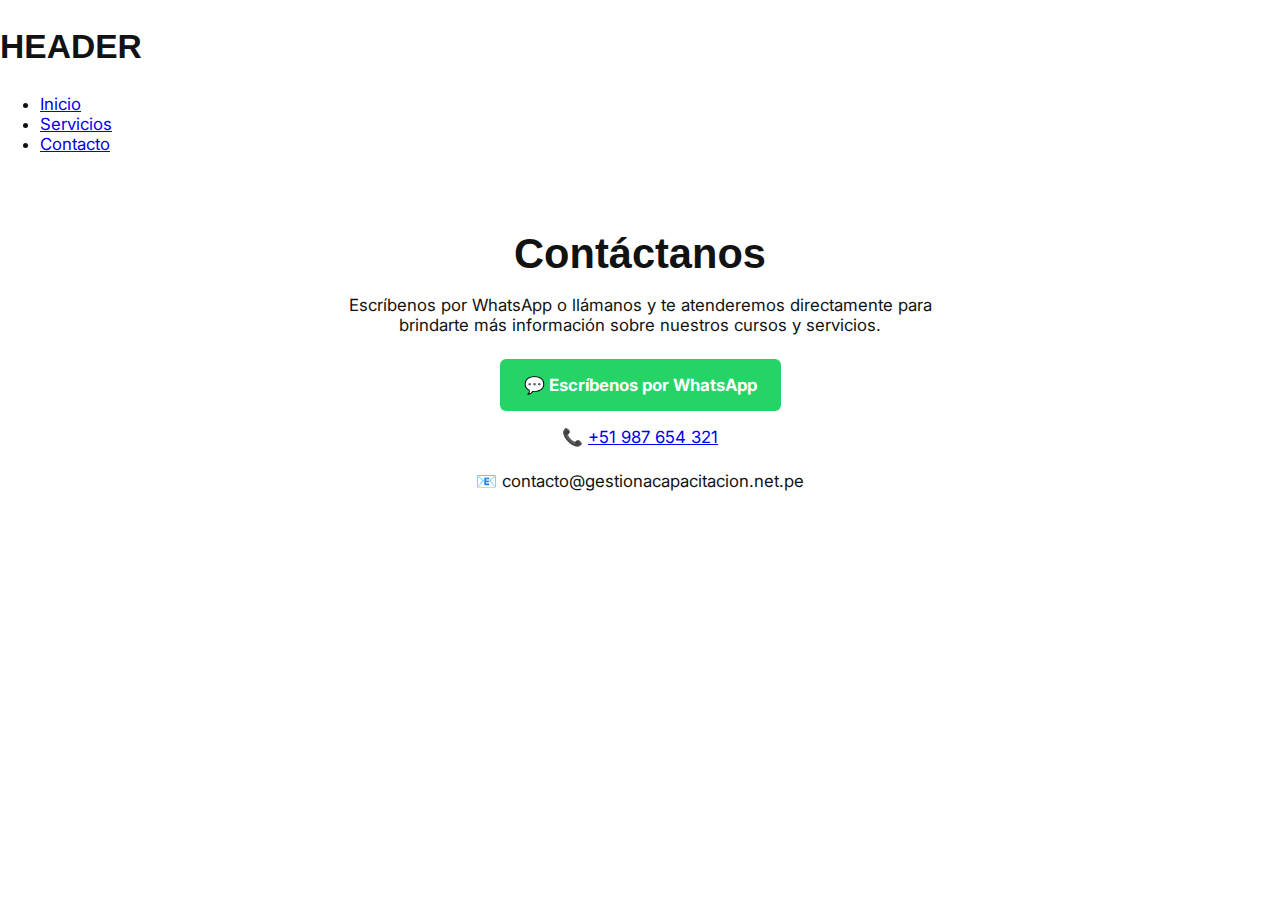
<file: contacto.html>
<!DOCTYPE html>
<html lang="es">
<head>
	<meta charset="UTF-8">
	<title>Inicio | Gestiona Capacitación</title>
	<link rel="stylesheet" href="css/style.css">
</head>
<body>

	<div id="header"></div>
	<div id="nav"></div>

	<main class="contacto">

	<h1>Contáctanos</h1>

	<p>
		Escríbenos por WhatsApp o llámanos y te atenderemos directamente para brindarte más información sobre nuestros cursos y servicios.
	</p>

	<a
		class="btn-whatsapp"
		href="https://wa.me/51987654321"
		target="_blank"
		rel="noopener"
	>
		💬 Escríbenos por WhatsApp
	</a>

	<p class="telefono">
		📞 <a href="tel:+51987654321">+51 987 654 321</a>
	</p>

	<p class="correo">
		📧 contacto@gestionacapacitacion.net.pe
	</p>

	</main>

	<script src="js/layout.js"></script>
</body>
</html>
</file>
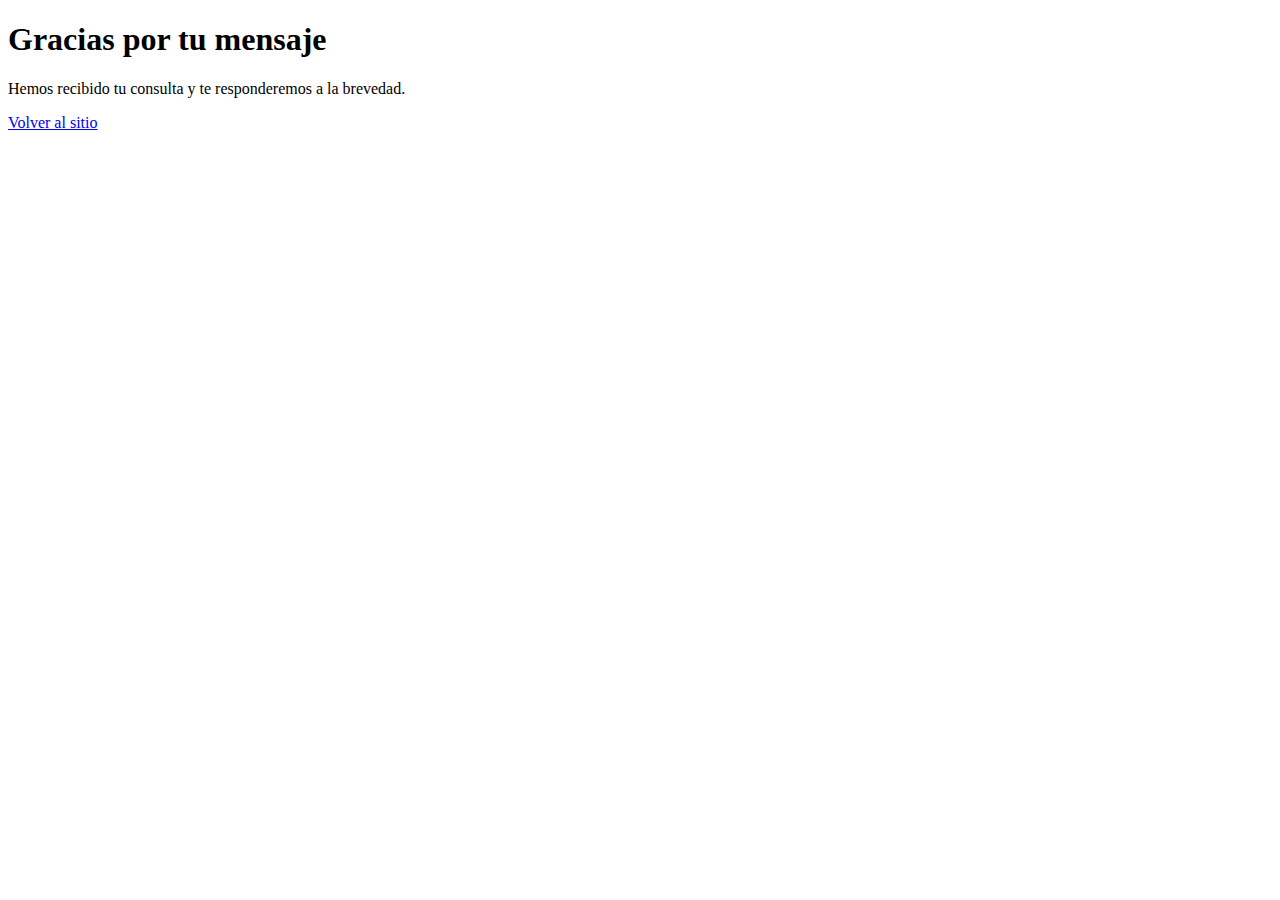
<file: gracias.html>
<!DOCTYPE html>
<html lang="es">
<head>
  <meta charset="UTF-8">
  <title>Mensaje enviado</title>
</head>
<body>

  <h1>Gracias por tu mensaje</h1>
  <p>Hemos recibido tu consulta y te responderemos a la brevedad.</p>

  <a href="contacto.html">Volver al sitio</a>

</body>
</html>
</file>
<file: css/style.css>
/* =========================================================
   1) RESET / NORMALIZE
   (tu normalize.css ya cubre esto, no repetimos nada)
========================================================= */

/* =========================================================
   2) VARIABLES (opcional, no tienes)
========================================================= */

/* =========================================================
   3) ESTILOS GLOBALES
========================================================= */
@import url("https://fonts.googleapis.com/css2?family=Inter:ital,opsz,wght@0,14..32,100..900;1,14..32,100..900&display=swap");

body {
	font-family: "Inter", sans-serif;
	font-weight: 400;
	color: #121212;
	margin: 0;
	font-size: 1.1rem;
}

h1,
h2,
h3,
h4 {
	font-family: "Poppins", sans-serif;
}

/* =========================================================
   4) LAYOUT: HEADER, NAV, HERO, ABOUT US
========================================================= */

	h1 {
		font-size: 2rem;
	}

	h2 {
		font-size: 1.6rem;
	}

	h3 {
		font-size: 1.3rem;
	}

	body{
		font-size: 1rem;
	}


/* ----- HEADER ----- */
.header {
	background-color: transparent;
	position: absolute;
	top: 0;
	left: 0;
	right: 0;
	z-index: 10;
}

/* ----- NAV STRUCTURE ----- */
.nav {
	display: flex;
	justify-content: space-between;
	align-items: center;
	padding: 1rem;

	position: relative;
}

.nav__logo img {
	width: 180px;
	height: auto;
	display: block;
}

/* ----- NAV: toggle button (mobile) ----- */
.nav__toggle {
	display: block;
	background: none;
	border: none;
	color: #fff;
	font-size: 2rem;
	cursor: pointer;
}

/* ----- NAV: menu (mobile) ----- */
.nav__menu {
	list-style: none;
	
	display: none;
	flex-direction: column;
	background-color: #0a558b;
	width: 100%;
	padding: 1rem;
	gap: 1rem;

	position: absolute;
	top: 100%;
	left: 0;
	right: 0;
}

/* ----- NAV: menu when opened ----- */
.nav__menu.active {
	display: flex;
}

.nav__menu a {
	color: #fff;
	text-decoration: none;
}

.nav__menu a,
.nav__toggle{
	color: #ffffff;
}

nav a.active {
  font-weight: bold;
  text-decoration: underline;
}

/* ==============================
		COMIENZO DE INICIO
================================= */


/* ----- HERO ----- */
.hero {
	position: relative;
	min-height: 450px;
	padding: 2rem 1.25rem;
	padding-top: 6rem;

	display: flex;
	flex-direction: column;
	justify-content: center;
	align-items: center;
	text-align: center;

	color: #fff;

	background-image: url("../img/hero.jpg"); /* ajusta ruta */
	background-size: cover;
	background-position: center;
	background-repeat: no-repeat;
}


hero::before{
	inset: 0;
}

.hero > *{
	position: relative;
	z-index: 1;
}

.hero::before{
	content: "";
	position: absolute;
	inset: 0;

	background: linear-gradient(
		to bottom,
		rgba(10, 85, 139, 0.75),
		rgba(10, 85, 139, 0.85)
	);

	z-index: 0;
}


/* ----- About Us ----- */

.aboutus {
	display: flex;
	flex-direction: column;
	gap: 1.5rem;

	padding: 4rem 1.25rem;
	max-width: 1200px;
	margin: 0 auto;
}


.aboutus__text h2{
	margin-bottom: 1rem;
	/* text-align: center; */
}

.aboutus__text p{
	line-height: 1.6;
	text-align: justify;
}

.aboutus__img img{
	width: 100%;
	height: auto;
	display: block;
	border-radius: .5rem;
}

/* ===============================
   Cursos
================================ */

.box-cards{
	padding: 4rem 1.25rem;
	max-width: 1200px;
	margin: 0 auto;
}

.box-cards h2{
	font-size: clamp(1.6rem, 2.5vw, 2rem);
	margin-bottom: .5rem;
	text-align: center;
}

.box-cards > p{
	text-align: center;
	margin-bottom: 2.5rem;
	color: #555;
}

/* Grid */
.cards{
	display: grid;
	grid-template-columns: 1fr;
	gap: 1.5rem;
}

/* Card */
.card{
	display: flex;
	flex-direction: column;
	background-color: #fff;
	border-radius: 16px;
	overflow: hidden;
	box-shadow: 0 8px 24px rgba(0,0,0,.08);
	transition: transform .3s ease, box-shadow .3s ease;
	position:relative;
}

.card:hover{
	transform: translateY(-4px);
	box-shadow: 0 12px 32px rgba(0,0,0,.12);
}

/* Tags */
.card-tag{
	position: absolute;
	top: 12px;
	left: 12px;
	display: flex;
	gap: .5rem;
	z-index: 2;
}

.green_tag_card,
.yellow_tag_card{
	font-size: .75rem;
	padding: .25rem .6rem;
	border-radius: 999px;
	color: #fff;
	white-space: nowrap;
}

.green_tag_card{
	background-color: #2fa84f;
}

.yellow_tag_card{
	background-color: #e0a800;
}

/* Imagen */
.card-image{
	position: relative;
	height: 160px;
	overflow: hidden;
}

.card-image img{
	width: 100%;
	height: 100%;
	object-fit: cover;
	display: block;
}

/* Contenido */
.card-content{
	flex: 1;
	padding: 1rem 1rem 0;
}

.title_card{
	font-size: 1rem;
	line-height: 1.35;
}

/* Botón */
.card button{
	margin: 1rem;
	padding: .75rem 1rem;
	border-radius: 999px;
	border: none;
	cursor: pointer;
	background-color: #0a558b;
	color: #fff;
	font-size: .9rem;
	transition: background-color .3s ease;
}

.card button:hover{
	background-color: #083f66;
}


/* ---- Cursos Corportivos ----- */

.corporation {
	display: flex;
	flex-direction: column;
	gap: 1.5rem;

	padding: 4rem 1.25rem;
	max-width: 1200px;
	margin: 0 auto;
}


.corporation__text h3{
	margin-bottom: 1rem;
}

.corporation__text p{
	line-height: 1.6;
	text-align: justify;
}

.corporation__img img{
	width: 100%;
	max-width: 520px;
	height: auto;
	display: block;
	border-radius: .5rem;
}

/* ---- Modalidades ----- */

.modalidades {
	display: flex;
	flex-direction: column;
	gap: 1.5rem;

	padding: 4rem 1.25rem;
	max-width: 1200px;
	margin: 0 auto;
}


.modalidad-card__icon{
	background-color: #0a558b;
	width: 50px;
	height: 50px;
	border-radius: 50px;
	padding: 15px;
	margin: 0 auto;
}

.modalidad-card__icon img{
	width: 100%;
	height: 100%;
}

/* ---- Clientes ----- */

.clientes{
	display: flex;
	flex-direction: column; /* Movil: apliado*/
	align-items: center;
	gap: 1.25rem;
	padding: 4rem 1.25rem;
	max-width: 1200px;
	margin: 0 auto;
}

.clientes_content{
	padding: 1.25rem;
}

/* blur / fade inferior*/



.clientes.is-open::after{
	opacity: 0;
}

.clientes__grid {
	position:relative;

	display: grid;
	grid-template-columns: repeat(2, 1fr);
	gap: 1.5rem;
	justify-items: center;
	align-items: center;
	border-radius: 0 0 1rem 1rem;


	padding-bottom: 4rem;
	max-height: 220px;
	overflow: hidden;
	transition: max-height 0.4s ease;
	
}

.clientes__grid::after{
	content: "";
	position: absolute;
	left: 0;
	right: 0;
	bottom: 0;
	height: 40px;

	border-radius: 0 0 1rem 1rem;

	background: linear-gradient(
		to bottom,
		rgba(10, 85, 139, 0),
		rgba(10, 85, 139, 0.35),
		rgba(10, 85, 139, 0.6)
	);

	pointer-events: none;
	transition: opacity 0.3s ease;
}

.clientes__grid.is-open{
	max-height: 1000px;
}

.clientes__toggle{
	width: 50px;
	height: 50px;
	margin: 0 auto;
	border-radius: 50%;
	background-color: #0a558b;
	color: #fff;
	border: none;
	display: flex;
	align-items: center;
	justify-content: center;
	cursor: pointer;

	position: relative;
	z-index: 2;
	margin: 1.5rem auto 0;
}

.clientes__icon{
	width: 24px;
	height: 24px;
	fill: currentColor;
	transition: transform .3s ease;
}

.clientes__toggle.is-open .clientes__icon {
	transform: rotate(180deg);
}

.cliente {
	display: flex;
	align-items: center;
	justify-content: center;
	padding: 1rem;
	height: 90px;
}

.cliente img {
	max-width: 100%;
	max-height: 100%;
	object-fit: contain;
}

.cliente:last-child {
	grid-column: 1/-1;
}

.sanbartolome img{
	max-height: 130px;
}

.sanjose img{
	max-height: 100px;
}

 .bernales img{
	max-height: 90px;
}

.larcoherrera img{
	max-height: 100px;
}

/*.inabif img{
	max-height: 120px;
}

.concytec img{
	max-height: 100px;
}

.ceplan img{
	max-height: 100px;
} */

/* ---- Partners ----- */

.partners{
	padding: 4rem 1.25rem;
	max-width: 1200px;
	margin: 0 auto;
}

.partners_content{
	padding: 1.25rem;
}

.partners__grid {
	display: grid;
	grid-template-columns: repeat(2, 1fr);
	gap: 2rem;
	justify-items: center;
	align-items: center;
	
	overflow: hidden;
	
}
.partners__icon{
	width: 24px;
	height: 24px;
	fill: currentColor;
	transition: transform .3s ease;
}

.partner {
	display: flex;
	align-items: center;
	justify-content: center;
	height: 80px;
	width: 100%;
}

.partner img {
	max-width: 100%;
	max-height: 100%;
	object-fit: contain;
}


.footer{
	
	color: #fff;
	padding-top: 3rem;

		background: linear-gradient(
		to bottom,
		#0a558b 0%,
		#0c6bb0 100%
	);
	color: #fff;
	padding-top: 3rem;

	
}

.footer__container{
	max-width: 1200px;
	margin: 0 auto;
	padding: 0 1.25rem;
	display: flex;
	flex-direction: column;
	gap: 2rem;
}

.footer__item{
	display: flex;
	align-items: center;
	gap: .75rem;
	margin-bottom: .35rem;
	color: #e3e3e3;
}

.footer__item svg{
	width: 20px;
	height: 20px;
	fill: currentColor;
	flex-shrink: 0;
}

.footer h4{
	font-size: 1rem;
	margin-bottom: .75rem;
}

.footer a{
	color: #fff;
	text-decoration: none;
	opacity: .9;
}

.footer a:hover{
	opacity: 1;
	text-decoration: underline;
}

.footer__brand img{
	max-width: 140px;
	margin-bottom: .75rem;
}

.footer__bottom{
	background: rgba(0,0,0,.1);
	margin-top: 3rem;
	padding: 1rem 1.25rem;
	border-top: 1px solid rgba(255,255,255,.2);
	text-align: center;
	font-size: .875rem;
	opacity: .8;
}

/* ==============================
		COMIENZO DE CONTACTO
================================= */

.contacto {
  max-width: 600px;
  margin: 0 auto;
  padding: 2rem;
  text-align: center;
}

.contacto h1 {
  margin-bottom: 1rem;
}

.contacto p {
  margin-bottom: 1.5rem;
}

.btn-whatsapp {
  display: inline-block;
  padding: 1rem 1.5rem;
  background: #25d366;
  color: #fff;
  text-decoration: none;
  border-radius: 6px;
  font-weight: bold;
}

.telefono,
.correo {
  margin-top: 1rem;
}



/* =========================================================
	5) COMPONENTES (buttons, cards...) 
========================================================= */

/* ==============================
		COMIENZO DE INICIO
================================= */

.btn {
	display: inline-block;
	padding: 1rem 2rem;
	border: none;
	border-radius: 0.5rem;
	font-weight: 600;
	text-align: center;
	transition: 0.3 ease;
	margin: 0.3rem;
	cursor: pointer;
}

.btn-primary{
	color: #0a558b;
	background-color: #fff;
}


.btn-primary:hover {
	background-color: #121212;
	color: #fff;
}

.btn-secondary {
	background-color: transparent;
	border: 0.125rem solid #fff;
	color: white;
}

.btn-secondary:hover {
	background-color: #121212;
	border: 0.125rem solid #121212;
	color: #fff;
}

/*Card con contadores*/

.stats {
	padding: 4rem 1.25rem;
	display: flex;
	justify-content: center;
	max-width: 1200px;
	margin: 0 auto;
}

.stats-card__container{
	background-color: #fff;
	padding: 2.5rem;
	border-radius: 1.5rem;
	max-width: 900px;
	width: 100%;
	display: grid;
	gap: 2rem;
	box-shadow: 0 8px 24px rgba(0,0,0,0.1);
	border: 2px solid #0a558b20;
	margin: 0 auto;
}

.stats-card__item{
	text-align: center;
}

.stats__number{
	font-size: 3rem;
	font-weight: 700;
	color:#0a558b;
	opacity: 0;
	transform: translateY(25px) scale(.9);
	transition: opacity .8s ease, transform 0.8s ease;
}

.stats__number.visible{
	opacity: 1;
	transform:translateY(0) scale(1);
}

.stats__label{
	margin-top: .5rem;
	color: #333;
	font-weight:400;
}


/*Card con modalidades*/

.modalidad h3{
	font-size: 1.25rem;
	line-height: 1.3;
	margin-bottom: 0.75rem;
}

.modalidad p{
	font-size: 1rem;
	line-height: 1.6;
	color: #555;
}

.modalidades__grid{
	padding-top: 2rem ;
	display: grid;
	gap:20px;
}

.modalidad-card{
	background-color: #fff;
	padding: 2rem;
	max-width: 900px;
	width: auto;
	margin:0 auto;
	box-shadow: 0 8px 24px rgba(0,0,0,0.1);
	border: 2px solid #0a558b20;
	border-radius: 1.5rem;
}

.modalidad-card__title{
	text-align: center;
}

.modalidad-card__content{
	text-align: justify;
	flex: 1;
}

/* ===== CONTACTO - FORMULARIO ===== */

.contacto-formulario {
  margin-top: 3rem;
  padding-top: 2rem;
  border-top: 1px solid #eee;
}

.contacto-formulario h2 {
  font-size: 1.2rem;
  margin-bottom: 0.5rem;
}

.contacto-formulario p {
  margin-bottom: 1.5rem;
  color: #555;
}

.contacto-formulario form {
  display: flex;
  flex-direction: column;
  gap: 1rem;
}

.contacto-formulario input,
.contacto-formulario textarea {
  padding: 0.75rem;
  font-family: inherit;
  border: 1px solid #ccc;
  border-radius: 4px;
}

.contacto-formulario textarea {
  min-height: 120px;
}

.contacto-formulario button {
  align-self: flex-start;
  padding: 0.75rem 1.25rem;
  border: none;
  background: #333;
  color: #fff;
  border-radius: 4px;
  cursor: pointer;
}

.mensaje-confianza {
  display: block;
  margin-top: 0.75rem;
  color: #666;
  font-size: 0.85rem;
}

/* =========================================================
   6) UTILIDADES 
   (no tienes clases utilitarias aún)
========================================================= */

/* =========================================================
   7) MEDIA QUERIES
========================================================= */

/* ==============================
		COMIENZO DE INICIO
================================= */

/*============================
	TABLET
==============================*/

@media (min-width: 768px) {

	h1 {
		font-size: 2.3rem;
	}

	h2 {
		font-size: 1.9rem;
	}

	h3 {
		font-size: 1.4rem;
	}

	body{
		font-size: 1.05rem;
	}
	

	.hero{
		min-height: 520px;
		padding: 3rem 2rem;
	}


	/* About us */

	.aboutus {
		flex-direction: column;
		align-items: flex-start;
		gap: 40px;

		padding: 3.5rem 2rem;
	}

	.img__aboutus {
		flex: 0 0 65%;
	}

	.img__aboutus img{
		display: block;
		width:100%;
		border-radius: 1rem;
	}

	.aboutus__text {
		flex: 0 0 35%;
	}

	.aboutus__title {
		margin-top: 0;
	}

	.aboutus p {
		text-align: left;
	}

	.cards{
		grid-template-columns: repeat(2, 1fr);
	}

	.card-image{
		height: 180px;
	}

	.corporation {
		flex-direction:column;
		align-items: flex-start;
		gap: 1.75rem;
		padding: 3.5rem 2rem;
	}

	.corporation__img img {
		max-width: 80%;
		margin: 0 auto;
		display: block;
	}


	/*Card con contadores*/

	.stats{
		padding: 3.5rem 2rem;
	}

	.stats-card__container{
		grid-template-columns: repeat(2, 1fr);
	}

	.stats__number{
		font-size: 3.5rem;
	}

	/* Modalidades */



	.modalidades{
		padding: 3.5rem 2rem
	}


	/* Clientes */

	.clientes{
		padding: 3.5rem 2rem;
	}

	.clientes__grid {
		grid-template-columns: repeat(2, 1fr);
		justify-content: center;
		max-height: 240px;

			position: relative;

		padding: 3rem 2rem 4rem;
		border-radius: 1rem;
		border: 2px solid #0a558b20;
		box-shadow: 
			inset 0 0 0 1px rgba(0, 0, 0, 0.05),
			inset 0 -40px 60px rgba(0, 0, 0, 0.04);
	}

	.cliente {
		height: 70px;
	}

	.cliente:last-child{
		grid-column: 1/-1;
	}

	.sanbartolome img{
		max-height: 130px;
	}

	.sanjose img{
		max-height: 100px;
	}

	.bernales img{
		max-height: 100px;
	}

	.larcoherrera img{
		max-height: 120px;
	}

	.inabif img{
		max-height: 120px;
	}

	.concytec img{
		max-height: 100px;
	}

	.ceplan img{
		max-height: 100px;
	}

	/* Partners */

	.partners{
		padding: 3.5rem 2rem;
	}

	.partners__grid {
		grid-template-columns: repeat(3, 1fr);
		justify-content: center;
		max-height: 240px;
		position: relative;
		padding: 3rem 2rem 4rem;	
	}

	
	/* Footer */

	.footer__container{
		flex-direction: row;
		justify-content: space-between;
		align-items: flex-start;
	}

}


/*============================
	DESKTOP
==============================*/

/* ==============================
		COMIENZO DE INICIO
================================= */

@media (min-width: 1024px) {
	
	h1 {
		font-size: 2.6rem;
	}

	h2 {
		font-size: 2.1rem;
	}

	h3 {
		font-size: 1.5rem;
	}

	h4 {
		font-size: 1.2rem;
	}

	body{
		font-size: 1.05rem;
	}

	.hero{
		min-height: 600px;
	}


	.nav {
		display: flex;
		justify-content: space-between;
		flex-wrap: nowrap;
		padding: 20px 80px
	}
	
	.nav__menu {
		position: static;
		display: flex;
		flex-direction: row;
		gap: 25px;
		width: auto;
		background-color: transparent;
		align-items: center;
	}
	
	/* Ocultar hamburguesa */
	.nav__toggle {
		display: none;
	}
	
	.nav__menu a.btn__campus{
		display: inline-block;
		background-color: #fff;
		padding: 10px 30px;
		border-radius: 50px;
		font-weight: 500;
		color: #0a558b;
		text-decoration: none;

		transition: 
			background-color 0.3 ease,
			color 0.3 ease,
			transform 0.25s ease,
			box-shadow 0.25 ease; 
	}

	.nav__menu a.btn__campus:hover{
		background-color: #121212;
		color: #fff;
		transform: translateY(-2px);
		box-shadow: 0 6px 16px rgba(0,0,0,0.15);
	}

	/* SOBRE NOSOTROS    SOBRE NOSOTROS    SOBRE NOSOTROS    */
	
	.aboutus{
		display: flex;
		flex-direction: row;
		align-items: center;
		gap: 3rem;
		padding: 5rem 2rem;
		margin: 0 auto;
		max-width: 1200px;
	}
	
	.aboutus__text{
		flex: 0 0  60%;
		text-align: left;

	}
	
	.aboutus__title{
		/* font-size: 3.33rem; */
		text-align: left;
	}
	
	.img__aboutus{
		flex: 0 0 40%;
		object-fit: contain;
	}
	
	.img__aboutus img{
		width: 600px;
	}

	.cards{
		grid-template-columns: repeat(3, 1fr);
	}

	.card-image{
		height: 200px;
	}

	.title_card{
		font-size: 1.05rem;
	}
	
	/* CORPORATIVOS    CORPORATIVOS    CORPORATIVOS    */
	
	.corporation{
		display: flex;
		flex-direction: row;
		align-items: center;
		gap: 3px;
		margin: 0 auto;
		max-width: 1200px;
	}

	.corporation__img{
		flex: 0 0 40%;
		order: 1;
	}

	.corporation__img img{
		width: 100%;
		border-radius: 1rem;
		display: block;
	}

	.corporation__text{
		flex: 0 0 60%;
		order: 2;
	}

	.stats-card__container{
		grid-template-columns: repeat(2, 1fr);
		align-items: center;
	}

	.stats-card__item{
		padding: 1rem 2rem;
	}

	/* MODALIDADES    MODALIDADES    MODALIDADES    */
	
	.modalidades{
		margin: 0 auto;
		max-width: 1200px;
	}

	.modalidades__grid{
		display: flex;
		flex-direction: row;
		gap: 2rem;
		align-items: stretch;
	}

	.modalidad-card{
		flex: 1;
		display: flex;
		flex-direction: column;
	}
	
	/* CLIENTES    CLIENTES    CLIENTES    */

	.clientes{
		padding: 20px;
	}
	
	.clientes__grid{
		grid-template-columns: repeat(4, 1fr);
		gap: 2.5rem;
		max-height: 260px;
		margin: 90px;
	
	}

	.cliente:nth-last-child(2){
		grid-column: 2/3;
	}

	.cliente:last-child{
		grid-column: 3/4;
	}

	.cliente {
		height: 80px;
	}


	.clientes__toogle{
		display: none;
	}

	/* PARTNERS    PARTNERS    PARTNERS    */

	.partners{
		padding: 20px;
	}
	
	.partners__grid{
		grid-template-columns: repeat(5, 1fr);
		gap: 2.5rem;
		max-height: 260px;
	}

	.partner {
		height: 80px;
	}
}
</file>
